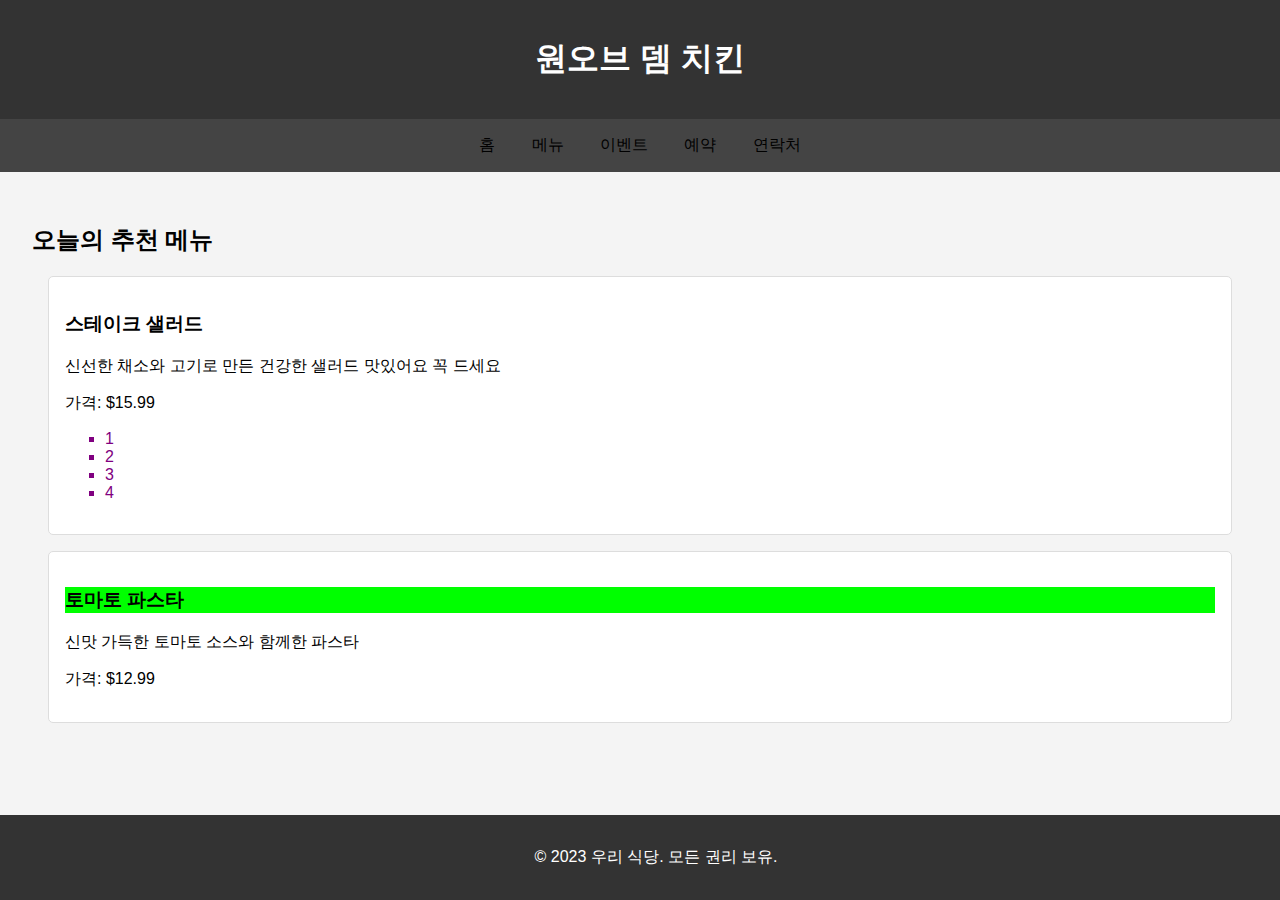
<file: index.html>
<!DOCTYPE html>
<html lang="en">
	<head>
		<meta charset="UTF-8" />
		<meta name="viewport" content="width=device-width, initial-scale=1.0" />
		<title>백종원이 하사한 맛집</title>
		<!-- <style>
			body {
				font-family: "Arial", sans-serif;
				margin: 0;
				padding: 0;
				background-color: #f4f4f4;
			}

			header {
				background-color: #333;
				color: white;
				text-align: center;
				padding: 1em;
			}

			nav {
				background-color: #444;
				color: white;
				padding: 1em;
				text-align: center;
			}

			nav a {
				color: white;
				text-decoration: none;
				margin: 0 1em;
			}

			section {
				padding: 2em;
			}

			.menu-item {
				border: 1px solid #ddd;
				border-radius: 5px;
				padding: 1em;
				margin: 1em;
				background-color: white;
			}

			footer {
				background-color: #333;
				color: white;
				text-align: center;
				padding: 1em;
				position: fixed;
				bottom: 0;
				width: 100%;
			}
		</style> -->

		<link href="./style.css" rel="stylesheet" />
	</head>
	<body>
		<header>
			<h1>원오브 뎀 치킨</h1>
		</header>

		<nav>
			<a href="#">홈</a>
			<a href="#">메뉴</a>
			<a href="#">이벤트</a>
			<a href="#">예약</a>
			<a href="#">연락처</a>
		</nav>
		<section>
			<h2>오늘의 추천 메뉴</h2>
			<div class="menu-item">
				<h3>스테이크 샐러드</h3>
				<p>
					신선한 채소와 고기로 만든 건강한 샐러드 맛있어요 꼭 드세요
				</p>
				<p>가격: $15.99</p>
				<ul>
					<li>1</li>
					<li>2</li>
					<li>3</li>
					<li>4</li>
				</ul>
			</div>

			<div class="menu-item">
				<h3 id="header">토마토 파스타</h3>
				<p>신맛 가득한 토마토 소스와 함께한 파스타</p>
				<p>가격: $12.99</p>
			</div>
		</section>

		<footer>
			<p>&copy; 2023 우리 식당. 모든 권리 보유.</p>
		</footer>
	</body>
</html>
</file>
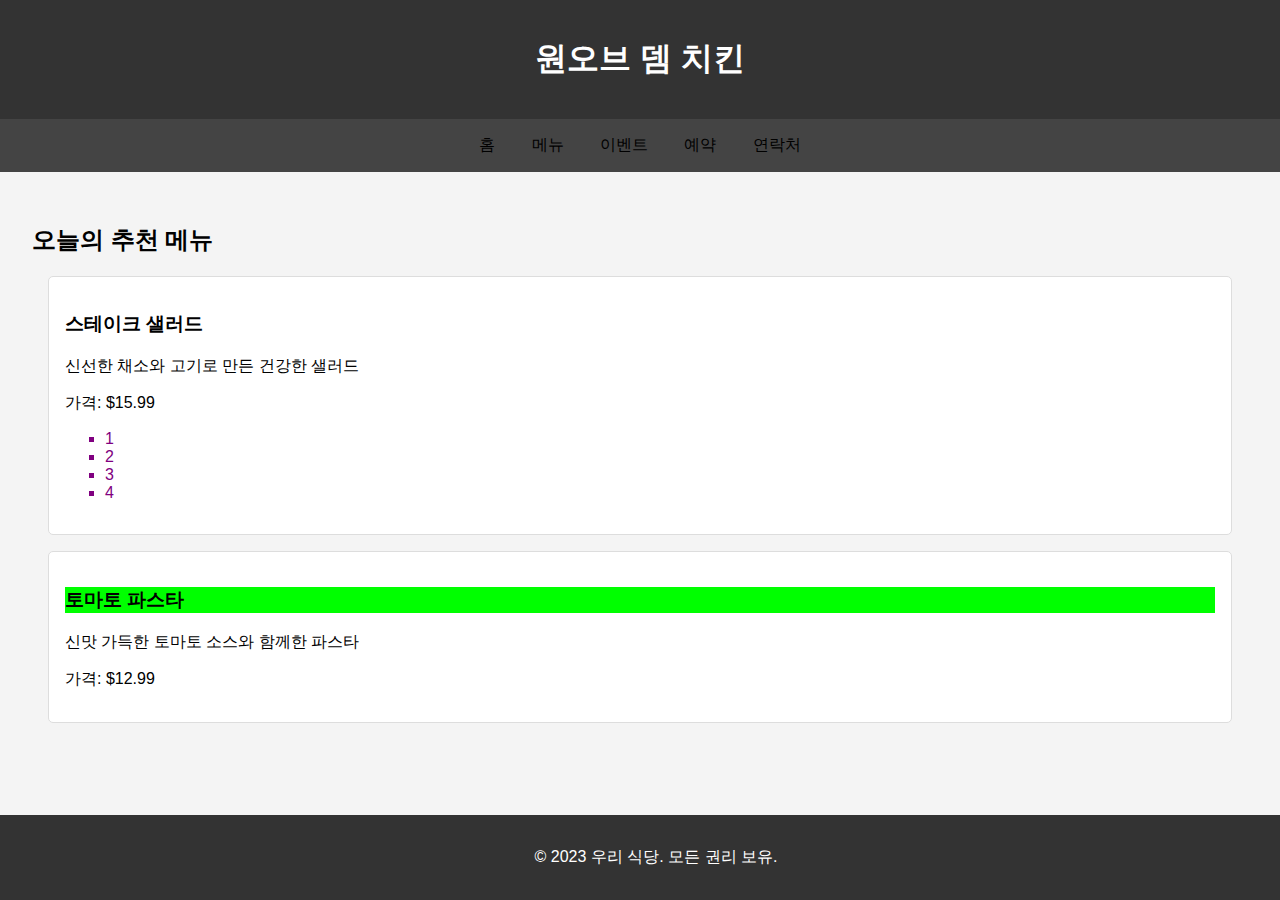
<file: index4.html>
<!DOCTYPE html>
<html lang="en">
	<head>
		<meta charset="UTF-8" />
		<meta name="viewport" content="width=device-width, initial-scale=1.0" />
		<title>백종원이 하사한 맛집</title>
		<!-- <style>
			body {
				font-family: "Arial", sans-serif;
				margin: 0;
				padding: 0;
				background-color: #f4f4f4;
			}

			header {
				background-color: #333;
				color: white;
				text-align: center;
				padding: 1em;
			}

			nav {
				background-color: #444;
				color: white;
				padding: 1em;
				text-align: center;
			}

			nav a {
				color: white;
				text-decoration: none;
				margin: 0 1em;
			}

			section {
				padding: 2em;
			}

			.menu-item {
				border: 1px solid #ddd;
				border-radius: 5px;
				padding: 1em;
				margin: 1em;
				background-color: white;
			}

			footer {
				background-color: #333;
				color: white;
				text-align: center;
				padding: 1em;
				position: fixed;
				bottom: 0;
				width: 100%;
			}
		</style> -->

		<link href="./style.css" rel="stylesheet" />
	</head>
	<body>
		<header>
			<h1>원오브 뎀 치킨</h1>
		</header>

		<nav>
			<a href="#">홈</a>
			<a href="#">메뉴</a>
			<a href="#">이벤트</a>
			<a href="#">예약</a>
			<a href="#">연락처</a>
		</nav>
		<section>
			<h2>오늘의 추천 메뉴</h2>
			<div class="menu-item">
				<h3>스테이크 샐러드</h3>
				<p>신선한 채소와 고기로 만든 건강한 샐러드</p>
				<p>가격: $15.99</p>
				<ul>
					<li>1</li>
					<li>2</li>
					<li>3</li>
					<li>4</li>
				</ul>
			</div>

			<div class="menu-item">
				<h3 id="header">토마토 파스타</h3>
				<p>신맛 가득한 토마토 소스와 함께한 파스타</p>
				<p>가격: $12.99</p>
			</div>
		</section>

		<footer>
			<p>&copy; 2023 우리 식당. 모든 권리 보유.</p>
		</footer>
	</body>
</html>
</file>
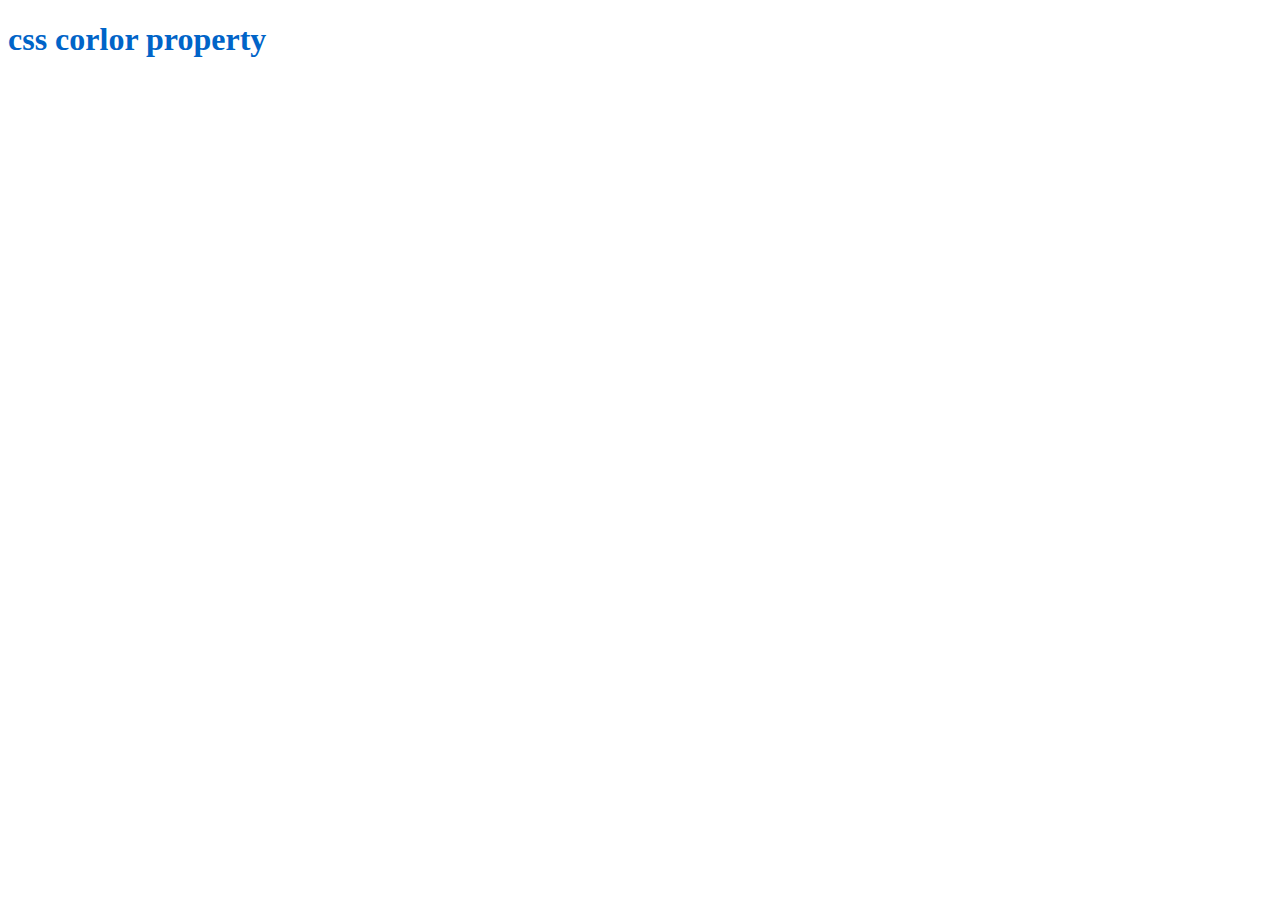
<file: index5.html>
<!DOCTYPE html>
<html lang="en">
	<head>
		<meta charset="UTF-8" />
		<meta name="viewport" content="width=device-width, initial-scale=1.0" />
		<title>CSS color & unit</title>
		<style>
			h1 {
				/* color: red;  단순 색상 */
				color: rgb(
					0,
					100,
					200
				); /* rgb rgba는 16진수 표현도 가능 투명도 포함  */
			}
		</style>
	</head>
	<body>
		<h1>css corlor property</h1>
	</body>
</html>
</file>
<file: style.css>
body {
	font-family: "Arial", sans-serif;
	margin: 0;
	padding: 0;
	background-color: #f4f4f4;
}

header {
	background-color: #333;
	color: white;
	text-align: center;
	padding: 1em;
}

nav {
	background-color: #444;
	color: black;
	padding: 1em;
	text-align: center;
}

nav a {
	color: black;
	text-decoration: none;
	margin: 0 1em;
}

nav a:hover {
	color: red;
}

section {
	padding: 2em;
}

.menu-item {
	border: 1px solid #ddd;
	border-radius: 5px;
	padding: 1em;
	margin: 1em;
	background-color: white;
}

#header {
	background-color: #00ff00;
}

ul > li {
	list-style-type: square;
	color: purple;
}

footer {
	background-color: #333;
	color: white;
	text-align: center;
	padding: 1em;
	position: fixed;
	bottom: 0;
	width: 100%;
}
</file>
